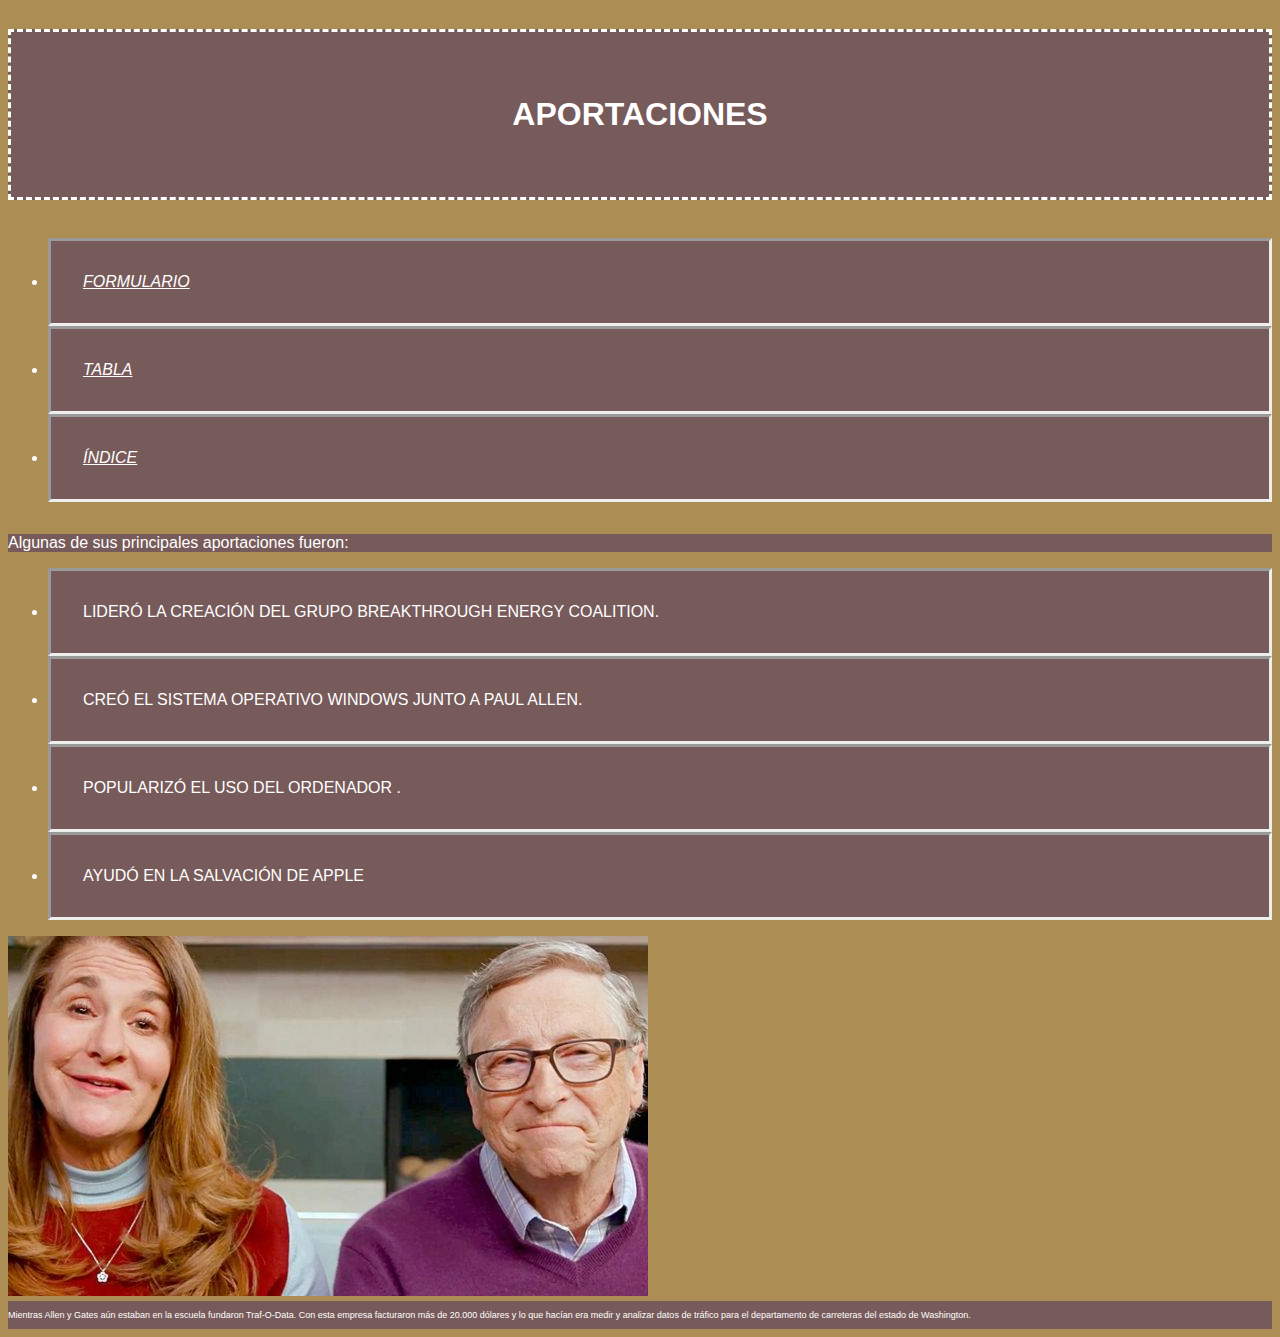
<file: aportaciones.html>
<!DOCTYPE HTML>

<html lang="es">
<head>
	<link rel="stylesheet" type="text/css" href="estilo.css" />
    <!-- Datos que describen el documento -->
	<meta charset="UTF-8" />
    <meta name=author content="Lucas Martínez Rego" />
	<meta name=description content="Aportaciones de Bill Gates al mundo de la informática" />
	<meta name=keywords content="Bill,Gates,Informática,Microsoft,Apple,Windows" />
    <title>APORTACIONES</title>
	
</head>

<body>
	<header>
		<h1>Aportaciones</h1>
	</header>
	<address>
		
	  <ul>
	   <li><a href="formulario.html">Formulario</a></li>
	   <li><a href="tabla.html">Tabla</a></li>
	   <li><a href="index.html">Índice</a></li>
	  </ul>
	 
	 </address>
	 <main>
	 
	<p>Algunas de sus principales aportaciones fueron:</p>


	<ul>
	 <li>Lideró la creación del grupo Breakthrough Energy Coalition.</li>
	 <li>
	 Creó el sistema operativo Windows junto a Paul Allen.</li> 
	 <li>Popularizó el uso del ordenador .</li>
	 <li>Ayudó en la salvación de Apple</li>
	</ul>
	
	
	<img src="multimedia/melinda.jpg" alt="melinda" />
	
	</main>
	
		 <footer>
		 <p>Mientras Allen y Gates aún estaban en la escuela fundaron Traf-O-Data. Con esta empresa facturaron más de 20.000 dólares y lo que hacían era medir y analizar datos de tráfico para el departamento de carreteras del estado de Washington.</p>
		 </footer>
		 
	
</body>
</html>
</file>
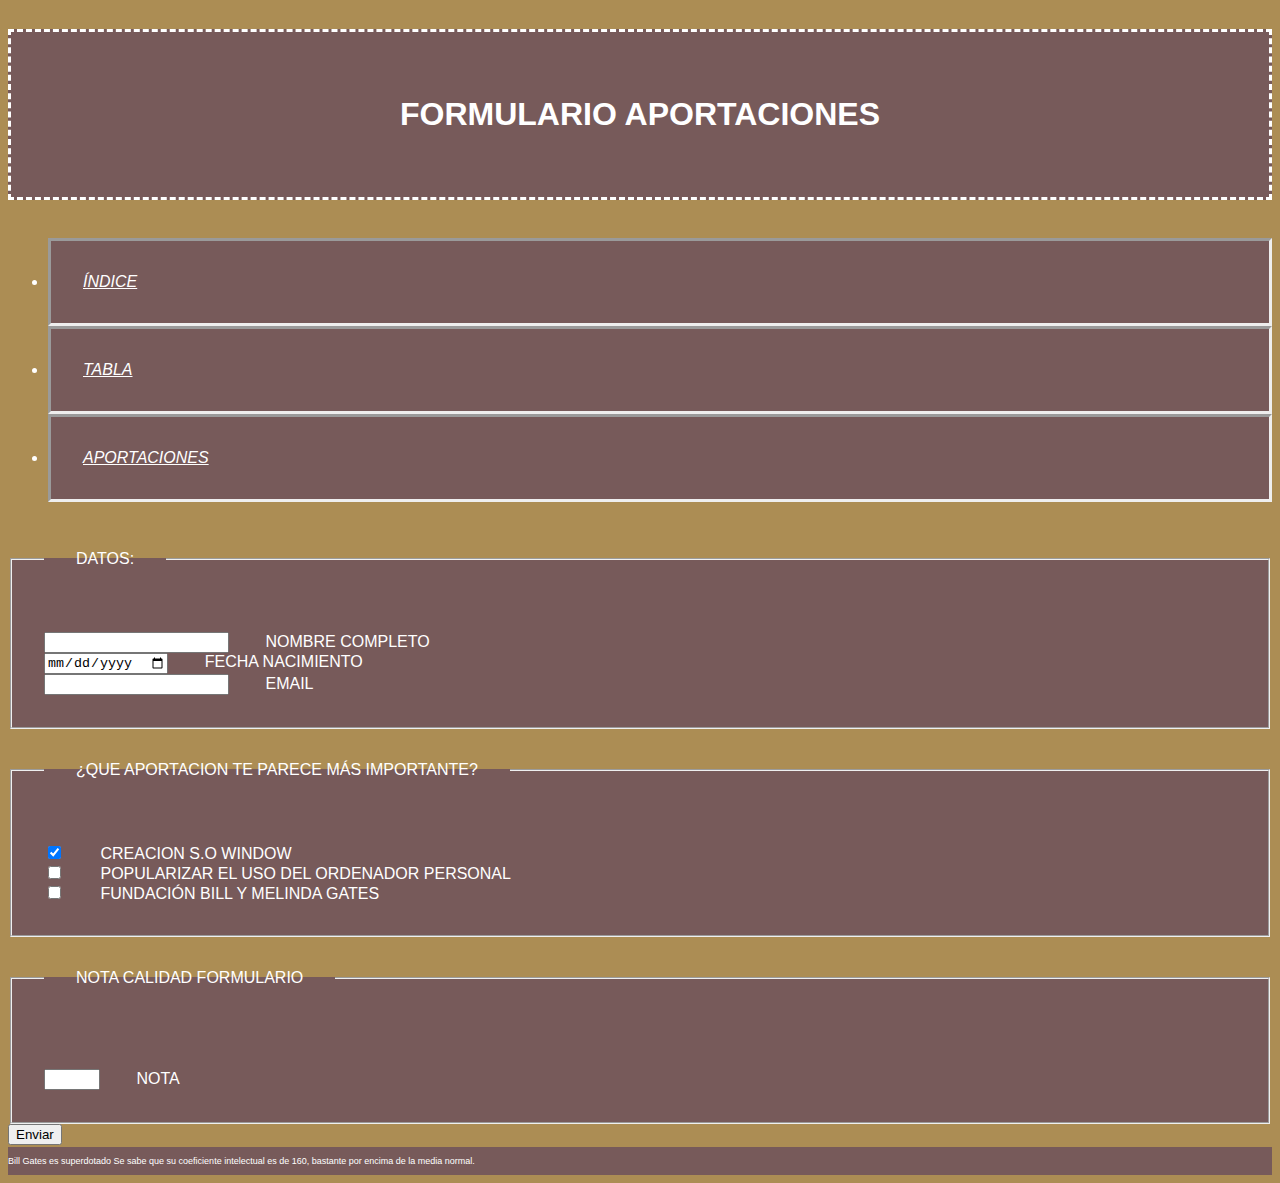
<file: formulario.html>
<!DOCTYPE HTML>

<html lang="es">
<head>
	<link rel="stylesheet" type="text/css" href="estilo.css" />
    <!-- Datos que describen el documento -->
	
	<meta charset="UTF-8" />
	<meta name="viewport" content="width=device-width, initial-scale=1">
    <meta name=author content="Lucas Martínez Rego" />
	<meta name=description content="Web en la que se recogerán las aportaciones de Bill Gates al mundo de la informática" />
	<meta name=keywords content="Bill,informática,Microsoft,Aportaciones,Windows" />
    <title>FORMULARIO</title>
	
</head>

<body>
    <!-- Datos con el contenidos que aparece en el navegador -->
	<header>
    <h1>Formulario Aportaciones</h1>
	</header>
<address>

  <ul>
   <li><a href="index.html">Índice</a></li>
   <li><a href="tabla.html">Tabla</a></li>
   <li><a href="aportaciones.html">Aportaciones</a></li>
  </ul>
 
 </address>

<main>
<form name="Valoración">
<fieldset>
<legend>Datos:</legend>

             <input id="nombre" type="text">
            <label for="nombre">Nombre Completo  </label><br />
            <input id="fecha" type="date">
            <label for="fecha">Fecha  nacimiento </label><br />
            <input id="email" type="email" >
            <label for="email">Email </label><br />
			
</fieldset>

        
<fieldset>
            <legend>¿Que aportacion te parece más importante?</legend>
                <input id ="creacion" type="checkbox" name ="lenguaje" value="Creacion S.O Window" checked/>
                <label for="creacion">Creacion S.O Window</label><br />
                <input id ="personal" type="checkbox" name ="lenguaje" value="Popularizar el uso del ordenador personal"/>
                <label for="personal">Popularizar el uso del ordenador personal</label><br />
                <input id ="fundacion" type="checkbox" name ="lenguaje" value="Fundación Bill y Melinda Gates"/>
                <label for="fundacion">Fundación Bill y Melinda Gates</label><br />
        </fieldset>
		
		  <fieldset>
            <legend> Nota calidad formulario </legend><br>
                <input id="valoracion" type="number" min=0 max=10>
                <label for="valoracion">Nota</label><br/>
        </fieldset>

 <input id="enviar" type="submit" value="Enviar" />
</form>
</main>
<footer><p>Bill Gates es superdotado
Se sabe que su coeficiente intelectual es de 160, bastante por encima de la media normal.</p></footer>
</body>
</html>
</file>
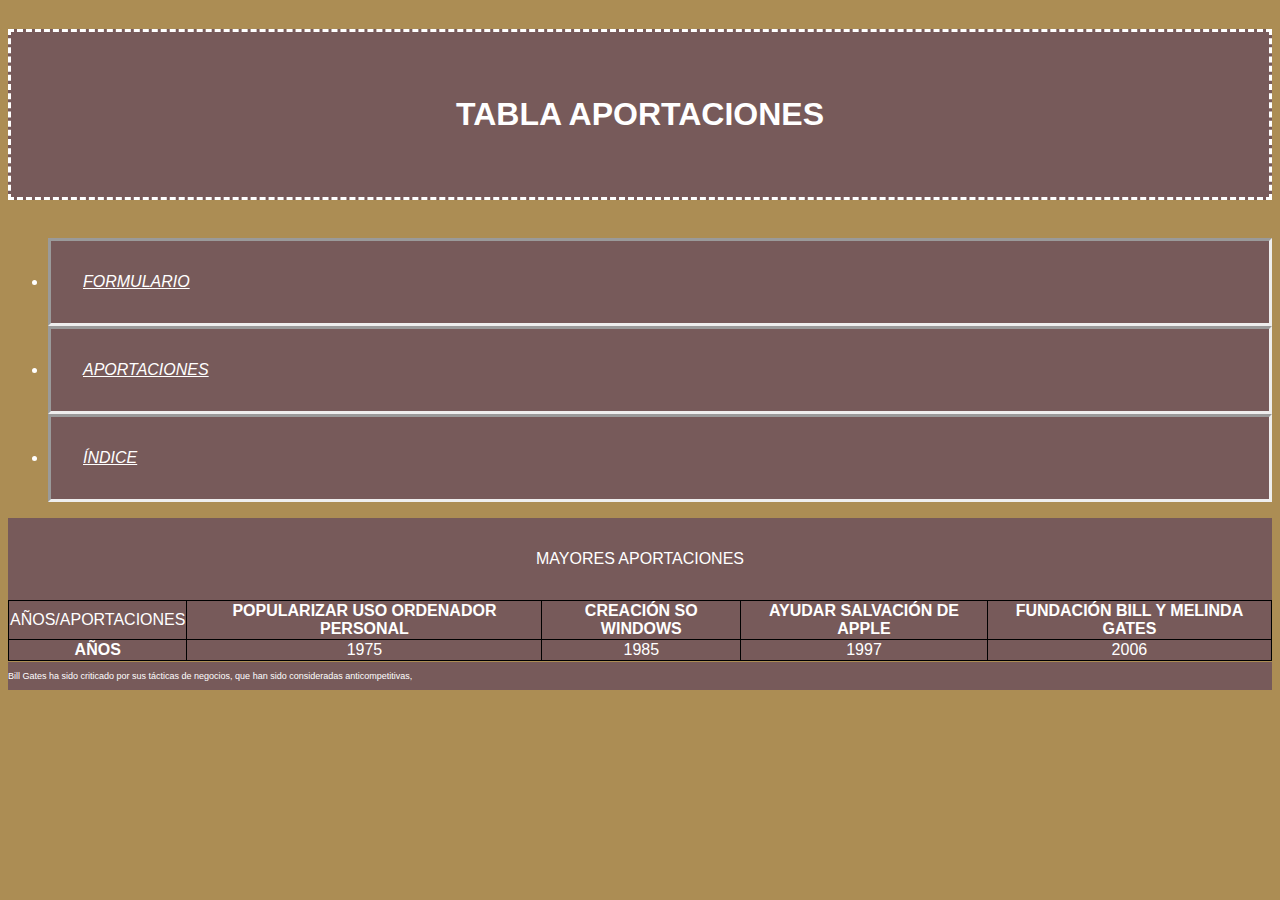
<file: tabla.html>
<!DOCTYPE HTML>

<html lang="es">
<head>
	<link rel="stylesheet" type="text/css" href="estilo.css" />
    <!-- Datos que describen el documento -->
	<meta charset="UTF-8" />
	<meta name="viewport" content="width=device-width, initial-scale=1">
    <meta name=author content="Lucas Martínez Rego" />
	<meta name=description content="Web en la que se recogerán las aportaciones de Bill Gates al mundo de la informática" />
	<meta name=keywords content="Bill,informática,Microsoft,Fundación" />
    <title>TABLA</title>
	
</head>

<body>
    <!-- Datos con el contenidos que aparece en el navegador -->
	<header>
    <h1>Tabla Aportaciones</h1>
	</header>
	<address>

  <ul>
   <li><a href="formulario.html">Formulario</a></li>
   <li><a href="aportaciones.html">Aportaciones</a></li>
   <li><a href="index.html">Índice</a></li>
  </ul>
 
 </address>


<main>
<table>
            <caption> Mayores aportaciones</caption>
            <tr>
              <td> Años/Aportaciones </td>
                <th> Popularizar uso ordenador personal </th>
                <th> Creación SO Windows </th>
                <th> Ayudar salvación de Apple </th>
                <th> Fundación Bill y Melinda Gates </th>
            </tr>
            <tr>
                <th>Años</th>
                <td>1975 </td>
                <td>1985</td>
                <td>1997</td>
                <td> 2006</td>
            </tr>
        </table>
		</main>
		<footer>
		<p>Bill Gates ha sido criticado por sus tácticas de negocios, que han sido consideradas anticompetitivas,</p>
		</footer>
		
		
</body>
</html>
</file>
<file: estilo.css>
/*Especificidad: 001*/
body {
  display:grid;
  grid:   "hd hd hd hd " "ad ad ad ad"  "m m m m"  "f f f f";

  font-family: Tahoma, sans-serif;
  color: #818181;
  background-color:#ac8d54; 
  }

  header{
    grid-area: hd;
    min-width: 12em;
  }
  main{
    grid-area: m;
    border: 0.1em salmon;
    margin-bottom : 0.1em;
  }
  address{
    grid-area: ad;
  }
  footer{
    color: #fff; 
    grid-area: f;
    min-width: 10em;
    font-size:xx-small;
    background-color:#775a5a; 
  }
  
  
/*Especificidad: 001*/
h1 {
  border-style:dashed;
  font-family: 'Segoe UI','Segoe UI', Tahoma, Geneva, Verdana, sans-serif;
  color: #fff;    
  background-color:#775a5a; 
  text-transform: uppercase;
  padding: 2em; 
  text-align: center;     
  }
nav {
    color: #fff;    
    background-color:#775a5a; 
    text-transform: uppercase;
    padding: 2em; 
    text-align: center;     
    }
table{
  color:white;
  background-color:#775a5a; 
  border-collapse: collapse;
}
table th{
  color:white;
  font-family: 'Segoe UI','Segoe UI', Tahoma, Geneva, Verdana, sans-serif;
  text-transform: uppercase;
  text-align: center; 
  border:  0.1em solid rgb(0, 0, 0);
  background-color:#775a5a; 
}
table td{
  color:white;
  font-family: 'Segoe UI','Segoe UI', Tahoma, Geneva, Verdana, sans-serif;
  text-transform: uppercase;
  text-align: center; 
  border:  0.1em solid rgb(0, 0, 0);
  background-color:#775a5a; 
}
table tr{
  color:white;
  border:  0.1em solid rgb(0, 0, 0);
  background-color:#775a5a; 
}


p{
  color: rgb(255, 255, 255); 
  background-color:#775a5a; 
  
}
li{
  border-style:inset;
  font-family: 'Segoe UI','Segoe UI', Tahoma, Geneva, Verdana, sans-serif;
  color: #fff;    
  background-color:#775a5a; 
  text-transform: uppercase;
  padding: 2em; 
  
}
caption{
  font-family: 'Segoe UI','Segoe UI', Tahoma, Geneva, Verdana, sans-serif;
  color: #fff;    
  background-color:#775a5a; 
  text-transform: uppercase;
  padding: 2em; 
  
}
title{
  font-family: 'Segoe UI','Segoe UI', Tahoma, Geneva, Verdana, sans-serif;
  color: #fff;    
  background-color:#775a5a; 
  text-transform: uppercase;
  padding: 2em; 
  text-align: center; 
}
fieldset{
  color: rgb(46, 37, 37);    
  background-color:#775a5a; 
    text-transform: uppercase;
    padding: 2em; 
    
}
label{
  color: #fff;    
    
    text-transform: uppercase;
    padding: 2em; 
    background-color:unset;
     
}
legend{
  color: #fff;
    text-transform: uppercase;
    padding: 2em; 
    background-color:unset;
}
a{
  color: rgb(255, 255, 255); 
  text-align: center; 
  background-color:#775a5a; 
}
</file>
